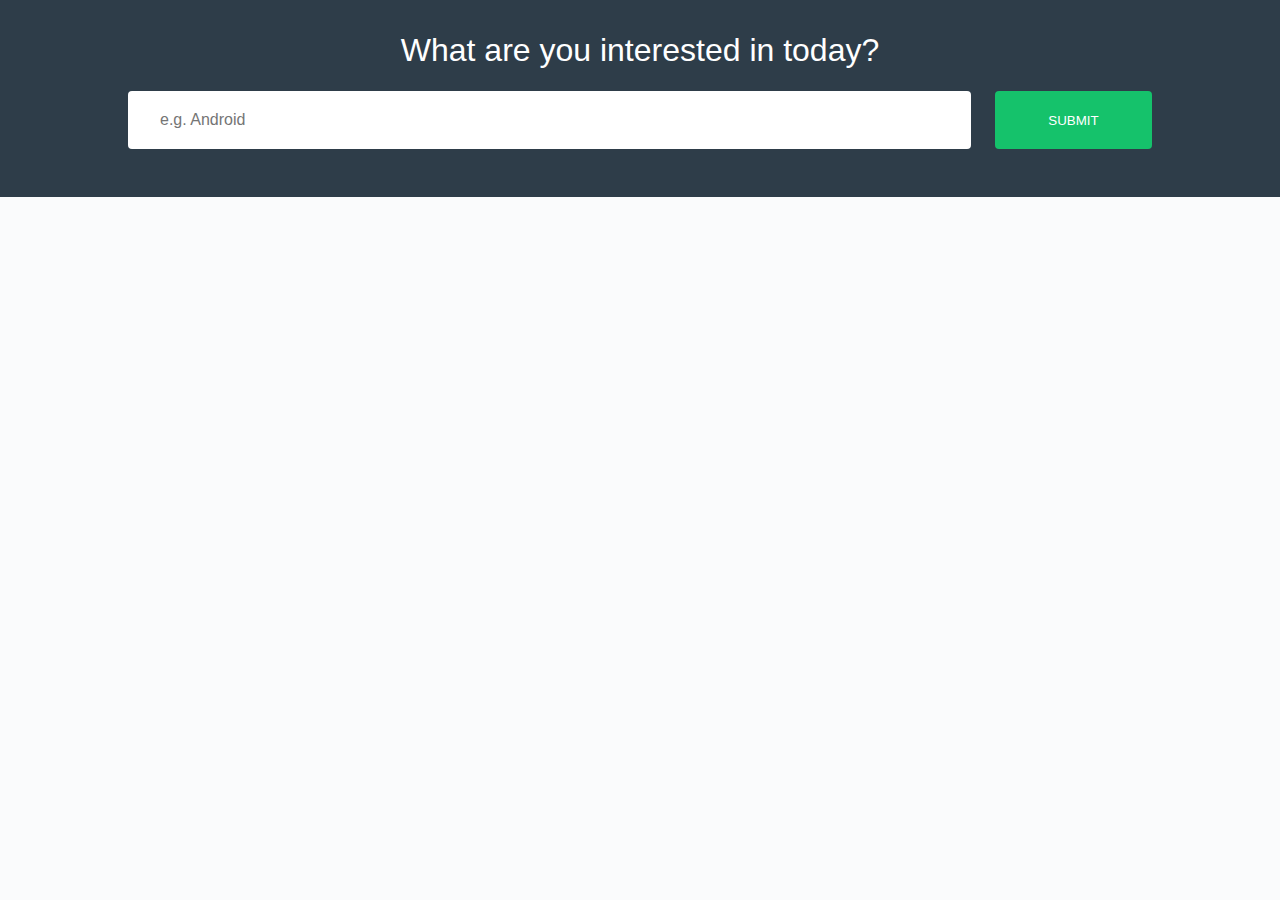
<file: index.html>
<!DOCTYPE html>
<html lang="en">

<head>
    <meta charset="UTF-8">
    <meta http-equiv="X-UA-Compatible" content="IE=edge">
    <meta name="viewport" content="width=device-width, initial-scale=1.0">

    <!-- google font -->
    <link href="https://fonts.googleapis.com/css?family=Open+Sans" rel="stylesheet">

    <!-- main css sheet -->
    <link href="./css/styles.css" rel="stylesheet">

    <!-- page icon -->
    <link rel="shortcut icon" href="./images/favicon.png" type="image/x-icon">

    <!-- page title -->
    <title>Image And Alticles</title>
</head>

<body>

    <header class="masthead">
        <h1>What are you interested in today?</h1>

        <div class="site-container">
            <form id="search-form" action="#">
                <label for="search-keyword" class="visuallyhidden">What are you interested in today?</label>
                <input id="search-keyword" type="text" name="search-keyword" placeholder="e.g. Android" required>
                <input id="submit-btn" type="submit" value="Submit">
            </form>
        </div>
    </header>


    <div class="site-container">
        <!-- response section for content that get back from api -->
        <div id="response-container">
        </div>
    </div>
    <!-- start loading section for animation -->
    <div class="loading centering">
        <span></span>
        <span></span>
        <span></span>
        <span></span>
    </div>
    <!-- end loading -->
    <script src="./async-w-fetch/app.js"></script>
</body>

</html>
</file>
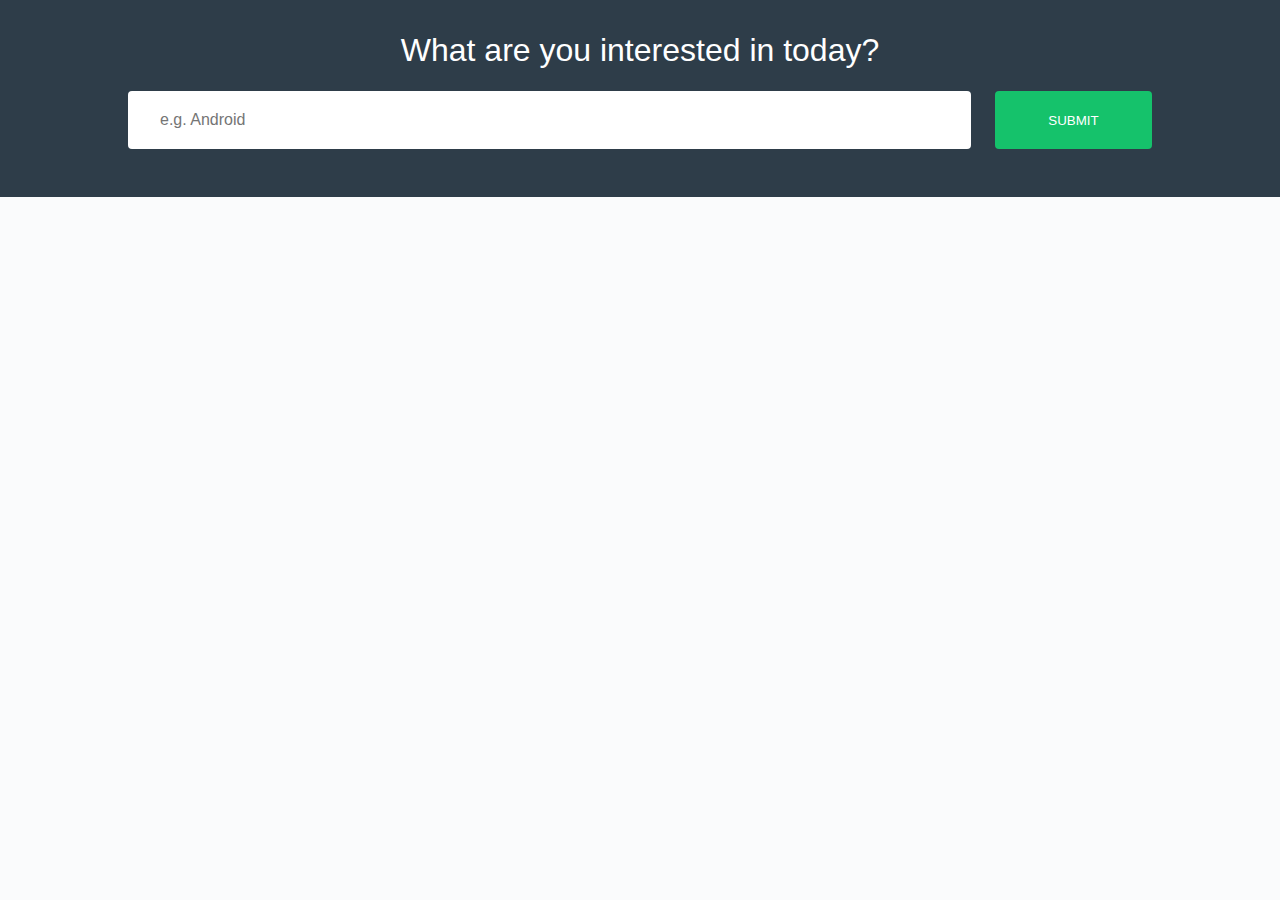
<file: async-w-fetch/index.html>
<!DOCTYPE html>
<html lang="en">

<head>
    <meta charset="UTF-8">
    <meta http-equiv="X-UA-Compatible" content="IE=edge">
    <meta name="viewport" content="width=device-width, initial-scale=1.0">

    <!-- google font -->
    <link href="https://fonts.googleapis.com/css?family=Open+Sans" rel="stylesheet">

    <!-- main css sheet -->
    <link href="../css/styles.css" rel="stylesheet">

    <!-- page icon -->
    <link rel="shortcut icon" href="../images/favicon.png" type="image/x-icon">

    <!-- page title -->
    <title>Image And Alticles</title>
</head>

<body>

    <header class="masthead">
        <h1>What are you interested in today?</h1>

        <div class="site-container">
            <form id="search-form" action="#">
                <label for="search-keyword" class="visuallyhidden">What are you interested in today?</label>
                <input id="search-keyword" type="text" name="search-keyword" placeholder="e.g. Android" required>
                <input id="submit-btn" type="submit" value="Submit">
            </form>
        </div>
    </header>


    <div class="site-container">
        <!-- response section for content that get back from api -->
        <div id="response-container">
        </div>
    </div>
    <!-- start loading section for animation -->
    <div class="loading centering">
        <span></span>
        <span></span>
        <span></span>
        <span></span>
    </div>
    <!-- end loading -->
    <script src="app.js"></script>
</body>

</html>
</file>
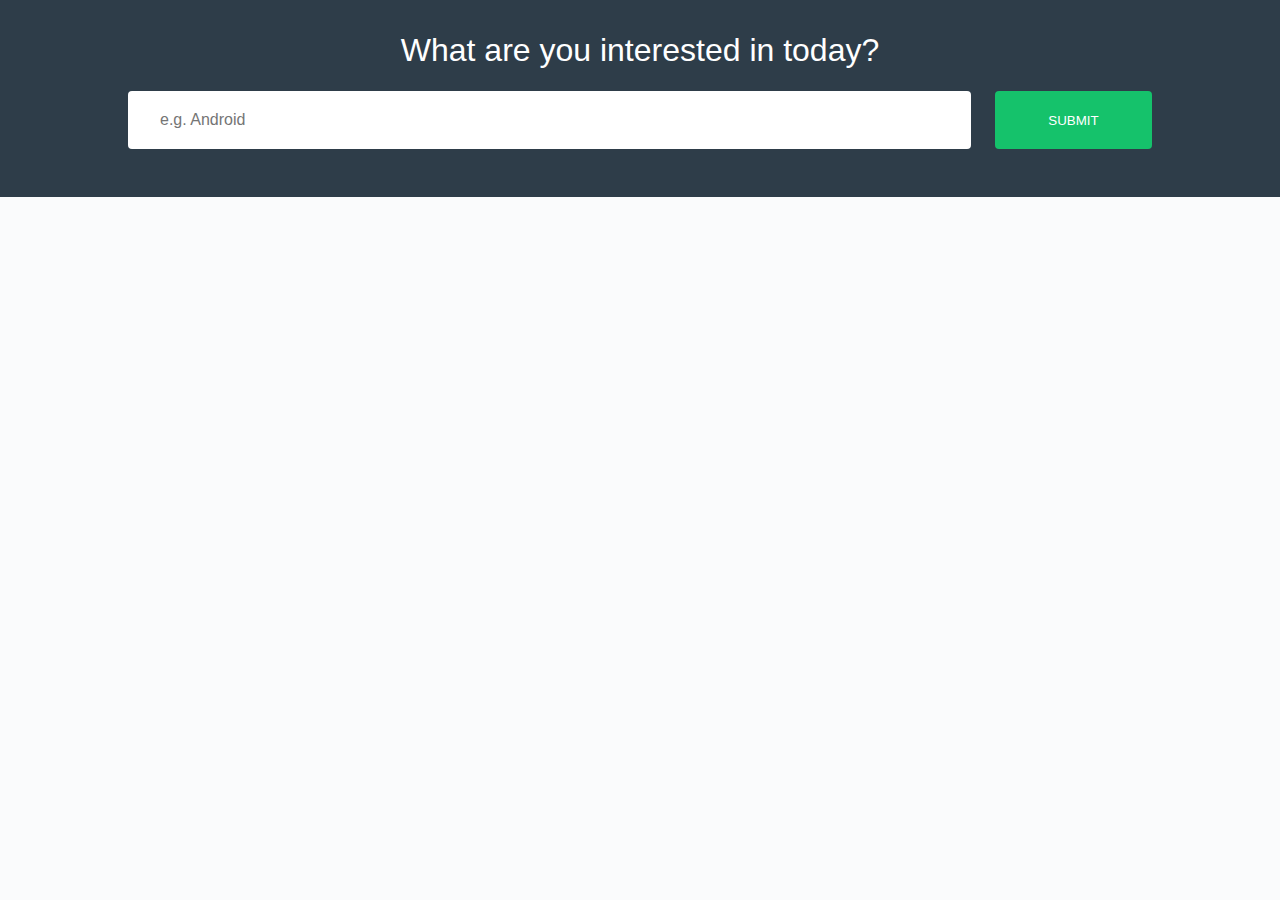
<file: async-w-jQuery/index.html>
<!DOCTYPE html>
<html lang="en">

<head>
    <meta charset="UTF-8">
    <meta http-equiv="X-UA-Compatible" content="IE=edge">
    <meta name="viewport" content="width=device-width, initial-scale=1.0">

    <!-- google font -->
    <link href="https://fonts.googleapis.com/css?family=Open+Sans" rel="stylesheet">

    <!-- main css sheet -->
    <link href="../css/styles.css" rel="stylesheet">

    <!-- page icon -->
    <link rel="shortcut icon" href="../images/favicon.png" type="image/x-icon">

    <!-- page title -->
    <title>Image And Alticles</title>
</head>

<body>

    <header class="masthead">
        <h1>What are you interested in today?</h1>

        <div class="site-container">
            <form id="search-form" action="#">
                <label for="search-keyword" class="visuallyhidden">What are you interested in today?</label>
                <input id="search-keyword" type="text" name="search-keyword" placeholder="e.g. Android" required>
                <input id="submit-btn" type="submit" value="Submit">
            </form>
        </div>
    </header>


    <div class="site-container">
        <!-- response section for content that get back from api -->
        <div id="response-container">
        </div>
    </div>
    <!-- start loading section for animation -->
    <div class="loading centering">
        <span></span>
        <span></span>
        <span></span>
        <span></span>
    </div>
    <!-- end loading -->
    <script src="jquery.js"></script>
    <script src="app.js"></script>
</body>

</html>
</file>
<file: css/styles.css>
html {
  box-sizing: border-box;
}

*,
*::before,
*::after {
  box-sizing: inherit;
}

body {
  background: #fafbfc;
  font-family: OpenSans, sans-serif;
  margin: 0;
  padding: 0;
  position: relative;
  min-height: 100vh;
}

.site-container {
  margin: auto;
  max-width: 1200px;
  width: 80%;
}

.masthead {
  background: #2e3d49;
  padding: 2em 0;
}

.masthead h1 {
  color: #ffffff;
  font-weight: normal;
  margin: 0;
  margin-bottom: 0.2em;
  text-align: center;
}

/*** Search Form ***/
#search-form {
  display: flex;
  padding: 1em 0;
}

#search-keyword {
  border: none;
  border-radius: 4px;
  flex-grow: 1;
  margin-right: 1.5em;
  padding: 1.25em 2em;
  font-size: 16px;
}

#search-keyword:focus {
  outline: none;
}

#submit-btn {
  background-color: #15c26b;
  border: none;
  border-radius: 4px;
  color: #ffffff;
  cursor: pointer;
  padding: 1em 4em;
  text-transform: uppercase;
}

#submit-btn:hover {
  background-color: #12a159;
}

/*** Response Container ***/
#response-container {
  margin-top: 2em;
}

/*** Image Styline ***/
figure {
  margin: 0;
  margin-bottom: 2em;
  position: relative;
  text-align: center;
  border-radius: 5px;
  -webkit-border-radius: 5px;
  -moz-border-radius: 5px;
  -ms-border-radius: 5px;
  -o-border-radius: 5px;
}

figure img {
  box-shadow: 0 0 10px 0 rgba(0, 0, 0, 0.1);
  max-width: 100%;
  width: 100%;
  border-radius: 5px;
  -webkit-border-radius: 5px;
  -moz-border-radius: 5px;
  -ms-border-radius: 5px;
  -o-border-radius: 5px;
  box-shadow: 0 0 20px 0 rgba(0, 0, 0, 0.2);
}

figcaption {
  bottom: 5px;
  background: rgba(0, 0, 0, 0.5);
  color: #ffffff;
  font-size: 14px;
  padding: 0.8em 1.4em;
  position: absolute;
  width: 100%;
  border-bottom-left-radius: 5px;
  border-bottom-right-radius: 5px;
}

/*** Article Styling ***/
ul {
  list-style: none;
  padding: 0;
}

.article {
  background: url("../images/icon-article.png"), #ffffff;
  background-position: 1.5em 1.2em;
  background-repeat: no-repeat;
  background-size: 1.8em;
  border: solid 1px #dbe2e8;
  box-shadow: 0 0 10px 0 rgba(0, 0, 0, 0.1);
  margin-bottom: 0.5em;
  padding: 1em 2em 1em 4.8em;
  border-radius: 5px;
  -webkit-border-radius: 5px;
  -moz-border-radius: 5px;
  -ms-border-radius: 5px;
  -o-border-radius: 5px;
}

.article:hover {
  box-shadow: 0 0 20px 0 rgba(0, 0, 0, 0.2);
}

.article h2 {
  font-size: 18px;
  font-weight: 600;
  margin: 0;
}

.article h2 a {
  color: #02b3e4;
  text-decoration: none;
}

.article h2 a:hover {
  text-decoration: underline;
}

.article p {
  font-size: 0.9em;
  line-height: 1.4;
}

/*** Error State Styling ***/
.error-no-image {
  background: url(../images/icon-no-image.png) no-repeat 50% top;
  margin-bottom: 3em;
  padding-top: 8em;
  text-align: center;
}

.error-no-articles {
  background: url("../images/icon-no-articles.png") no-repeat 50% top;
  margin-top: 3em;
  padding-top: 8em;
  text-align: center;
}

/*** Helpers ***/
.visuallyhidden {
  border: 0;
  clip: rect(0 0 0 0);
  height: 1px;
  margin: -1px;
  overflow: hidden;
  padding: 0;
  position: absolute;
  width: 1px;
  white-space: nowrap; /* 1 */
}

/* framwork class for centering things */
.centering {
  position: absolute;
  top: 50%;
  left: 50%;
  transform: translate(-50%, -50%);
  -webkit-transform: translate(-50%, -50%);
  -moz-transform: translate(-50%, -50%);
  -ms-transform: translate(-50%, -50%);
  -o-transform: translate(-50%, -50%);
}

/* start loading animation styling */
.loading {
  display: none;
  justify-content: center;
  align-items: center;
  gap: 10px;
}

.loading span {
  width: 20px;
  height: 20px;
  border-radius: 50%;
  -webkit-border-radius: 50%;
  -moz-border-radius: 50%;
  -ms-border-radius: 50%;
  -o-border-radius: 50%;
  background-color: #2e3d49;
  animation: loading-animation 1s ease-in-out infinite;
  -webkit-animation: loading-animation 1s ease-in-out infinite;
}

.loading span:nth-child(2) {
  animation-delay: 0.1s;
}

.loading span:nth-child(3) {
  animation-delay: 0.2s;
}

.loading span:nth-child(4) {
  animation-delay: 0.3s;
}

@keyframes loading-animation {
  0% {
    margin-bottom: 0;
  }
  50% {
    margin-bottom: 50px;
  }
  100% {
    margin-bottom: 0;
  }
}

/* end loading animation styling */

/* Extra small devices (portrait phones, less than 576px) */
@media (max-width: 575.98px) {
  /*** Search Form ***/
  #search-form {
    flex-direction: column;
    gap: 10px;
    align-items: center;
  }

  #search-keyword {
    width: 100%;
    margin-right: 0;
    padding: 1.25em;
  }
}
</file>
